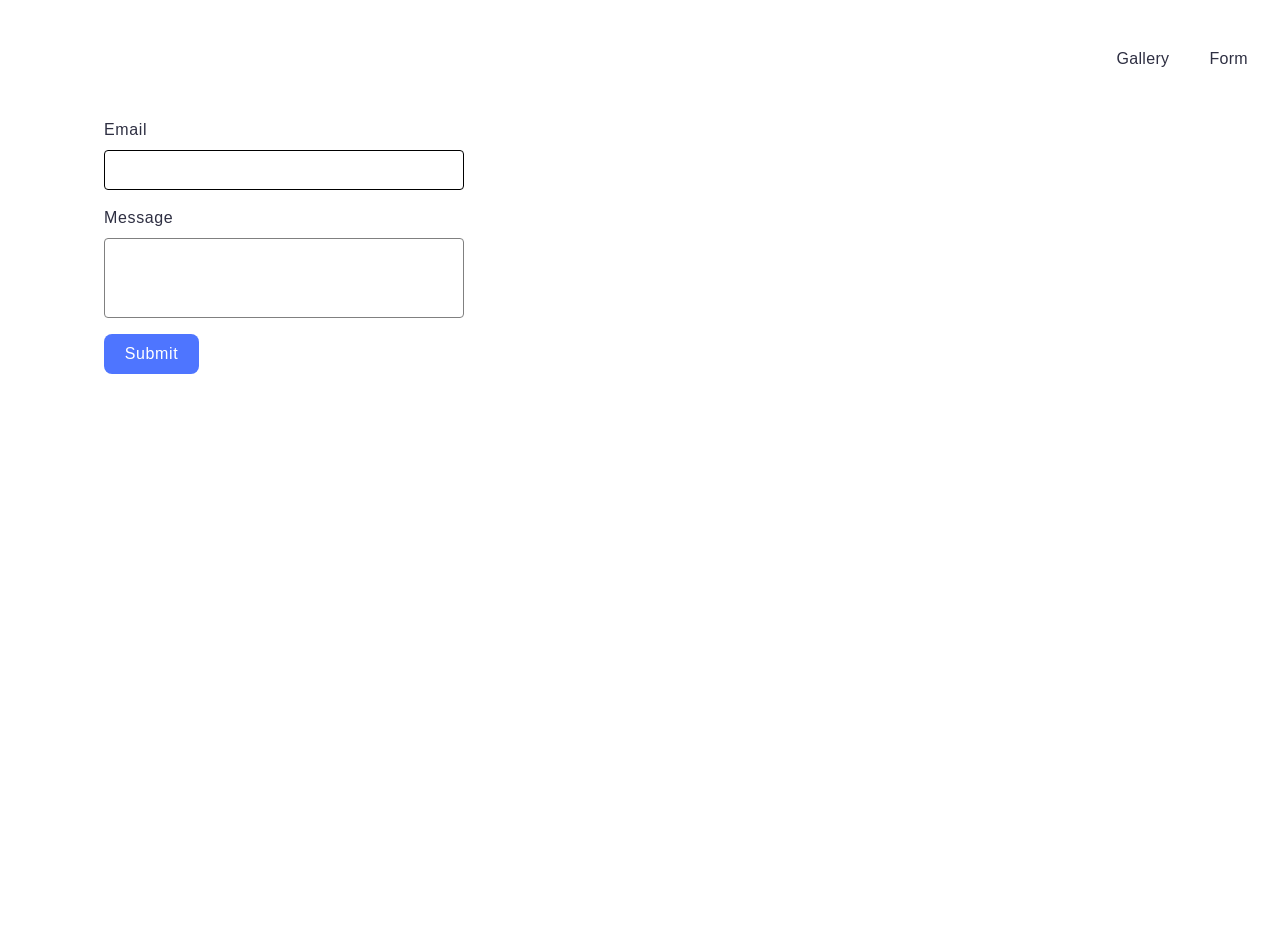
<file: src/index.html>
<!DOCTYPE html>
<html lang="en">

<head>
  <meta charset="UTF-8" />
  <link rel="icon" type="image/svg+xml" href="/favicon.svg" />
  <meta name="viewport" content="width=device-width, initial-scale=1.0" />
  <title>Vanilla App Template</title>
  <link rel="stylesheet" href="./css/styles.css" />
</head>

<body>
  <header class="header">
    <div class="container">
      <nav class="nav">
        <a class="nav-logo" href="./index.html" aria-label="Site logo">
          <svg class="nav-logo-icon" width="100" height="30">
            <use href="./img/logo.svg"></use>
          </svg>
        </a>
        <ul class="nav-list">
          <li class="nav-item">
            <a class="nav-link {=$highlight-act}" href="./1-gallery.html">Gallery</a>
          </li>
          <li class="nav-item">
            <a class="nav-link {=$highlight-curr}" href="./2-form.html">Form</a>
          </li>
        </ul>
      </nav>
    </div>
  </header>
  <main>
<section class="section">
      <div class="container">
        <form class="feedback-form" autocomplete="off">
          <label>
            Email
            <input type="email" name="email" autofocus />
          </label>

          <label>
            Message
            <textarea name="message" rows="8"></textarea>
          </label>

          <button type="submit">Submit</button>
        </form>
      </div>
    </section>
  </main>

</body>

</html>
</file>
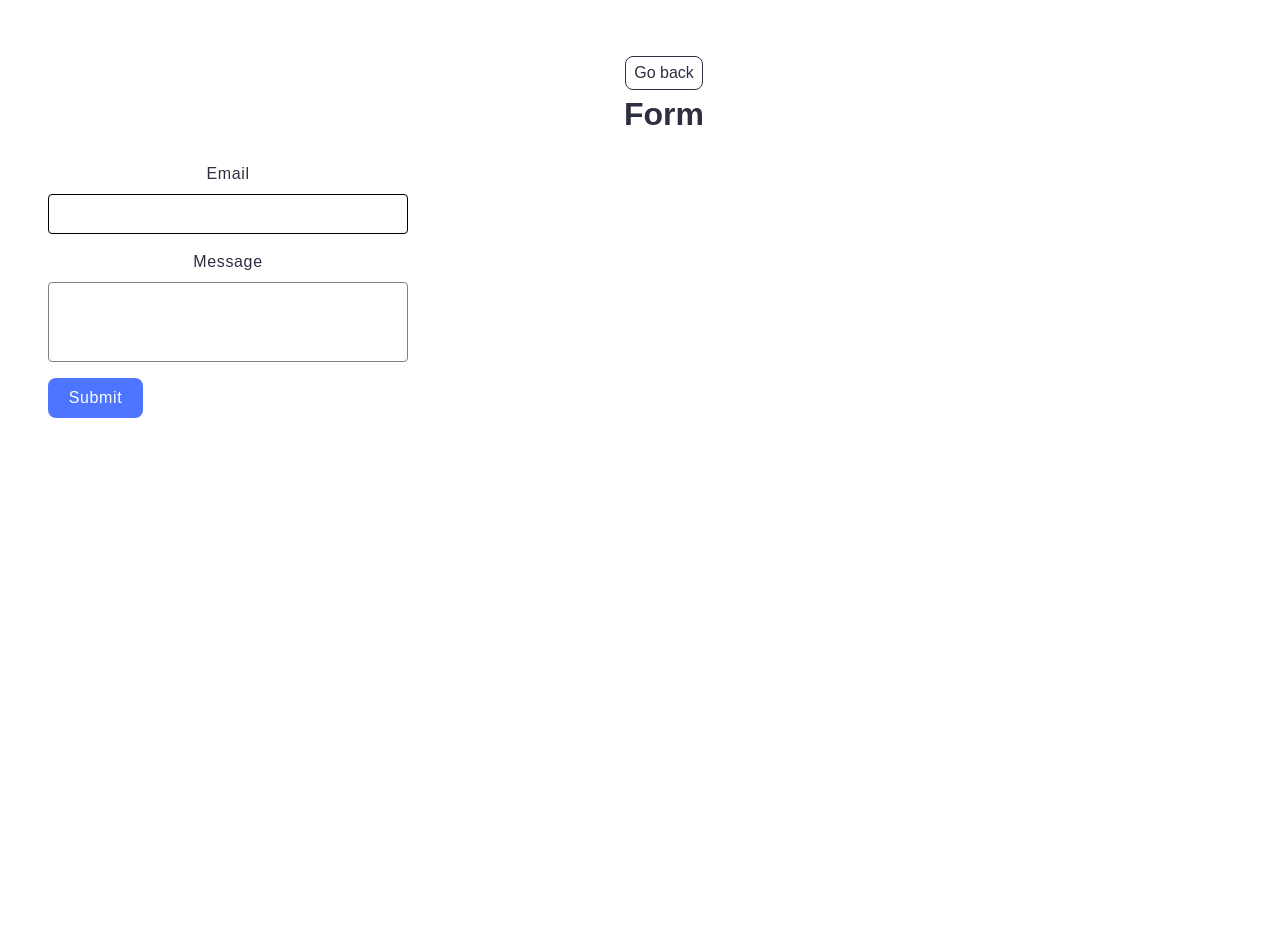
<file: src/2-form.html>
<!DOCTYPE html>
<html lang="en">

<head>
  <meta charset="UTF-8" />
  <meta http-equiv="X-UA-Compatible" content="IE=edge" />
  <meta name="viewport" content="width=device-width, initial-scale=1.0" />
  <title>Form</title>
  <link rel="stylesheet" href="./css/styles.css" />
</head>

<body>


  <main>
    <div class="container">
      <a class="back-link" href="./index.html">Go back</a>
      <h1 class="main-title">
        Form
      </h1>

    </div>
    <form class="feedback-form" autocomplete="off">
  <label>
    Email
    <input type="email" name="email" autofocus />
  </label>
  <label>
    Message
    <textarea name="message" rows="8"></textarea>
  </label>
  <button type="submit">Submit</button>
</form>
  </main>

  <script type="module" src="./js/2-form.js"></script>
</body>

</html>
</file>
<file: src/css/styles.css>
/**
  |============================
  | include css partials with
  | default @import url()
  |============================
*/
/* Common styles */
@import url('./reset.css');
@import url('./base.css');
@import url('./container.css');
@import url('./animations.css');

/* Sections style */
@import url('./header.css');
@import url('./vite-promo.css');
@import url('./badges.css');
@import url('./back-link.css');
@import url('./footer.css');

* {
  box-sizing: border-box;
}

body {
  margin: 24px;
  font-family: Montserrat, Arial, sans-serif;
  background-color: #fff;
  color: #2e2f42;
}

a {
  text-decoration: none;
}

ul {
  margin: 0;
  padding: 0;
}

.gallery {
  list-style: none;
  max-width: 1128px;
  margin: 24px auto;
  display: flex;
  flex-wrap: wrap;
  gap: 24px;
}

.gallery-item {
  width: calc((100% - 48px) / 3);
}

.gallery-link {
  display: block;
  overflow: hidden;
}

.gallery-image {
  display: block;
  width: 100%;
  height: 200px;
  object-fit: cover;
  transition: transform 250ms ease;
}

.gallery-link:hover .gallery-image,
.gallery-link:focus .gallery-image {
  transform: scale(1.04);
}

.feedback-form {
  width: 408px;
  min-height: 296px;
  padding: 24px;
  border-radius: 8px;

  display: flex;
  flex-direction: column;
  gap: 16px;

  background-color: #fff;
}

.feedback-form label {
  display: flex;
  flex-direction: column;
  gap: 8px;

  font-weight: 400;
  font-size: 16px;
  line-height: 1.5;
  letter-spacing: 0.04em;
  color: #2e2f42;
}

.feedback-form input,
.feedback-form textarea {
  width: 100%;
  border: 1px solid #808080;
  border-radius: 4px;
  padding: 8px 16px;
  outline: transparent;

  font: inherit;
  line-height: 1.5;
  letter-spacing: 0.04em;
  color: #2e2f42;

  transition: border-color 250ms ease;
}

.feedback-form input {
  height: 40px;
}

.feedback-form textarea {
  height: 80px;
  resize: none;
}

.feedback-form input:hover,
.feedback-form textarea:hover,
.feedback-form input:focus,
.feedback-form textarea:focus {
  border-color: #000000;
}

.feedback-form button {
  align-self: flex-start;
  min-width: 95px;
  height: 40px;
  padding: 8px 16px;
  border: none;
  border-radius: 8px;
  background-color: #4e75ff;
  cursor: pointer;

  font: inherit;
  font-weight: 500;
  line-height: 1.5;
  letter-spacing: 0.04em;
  color: #ffffff;

  transition: background-color 250ms ease;
}

.feedback-form button:hover,
.feedback-form button:focus {
  background-color: #6c8cff;
}
</file>
